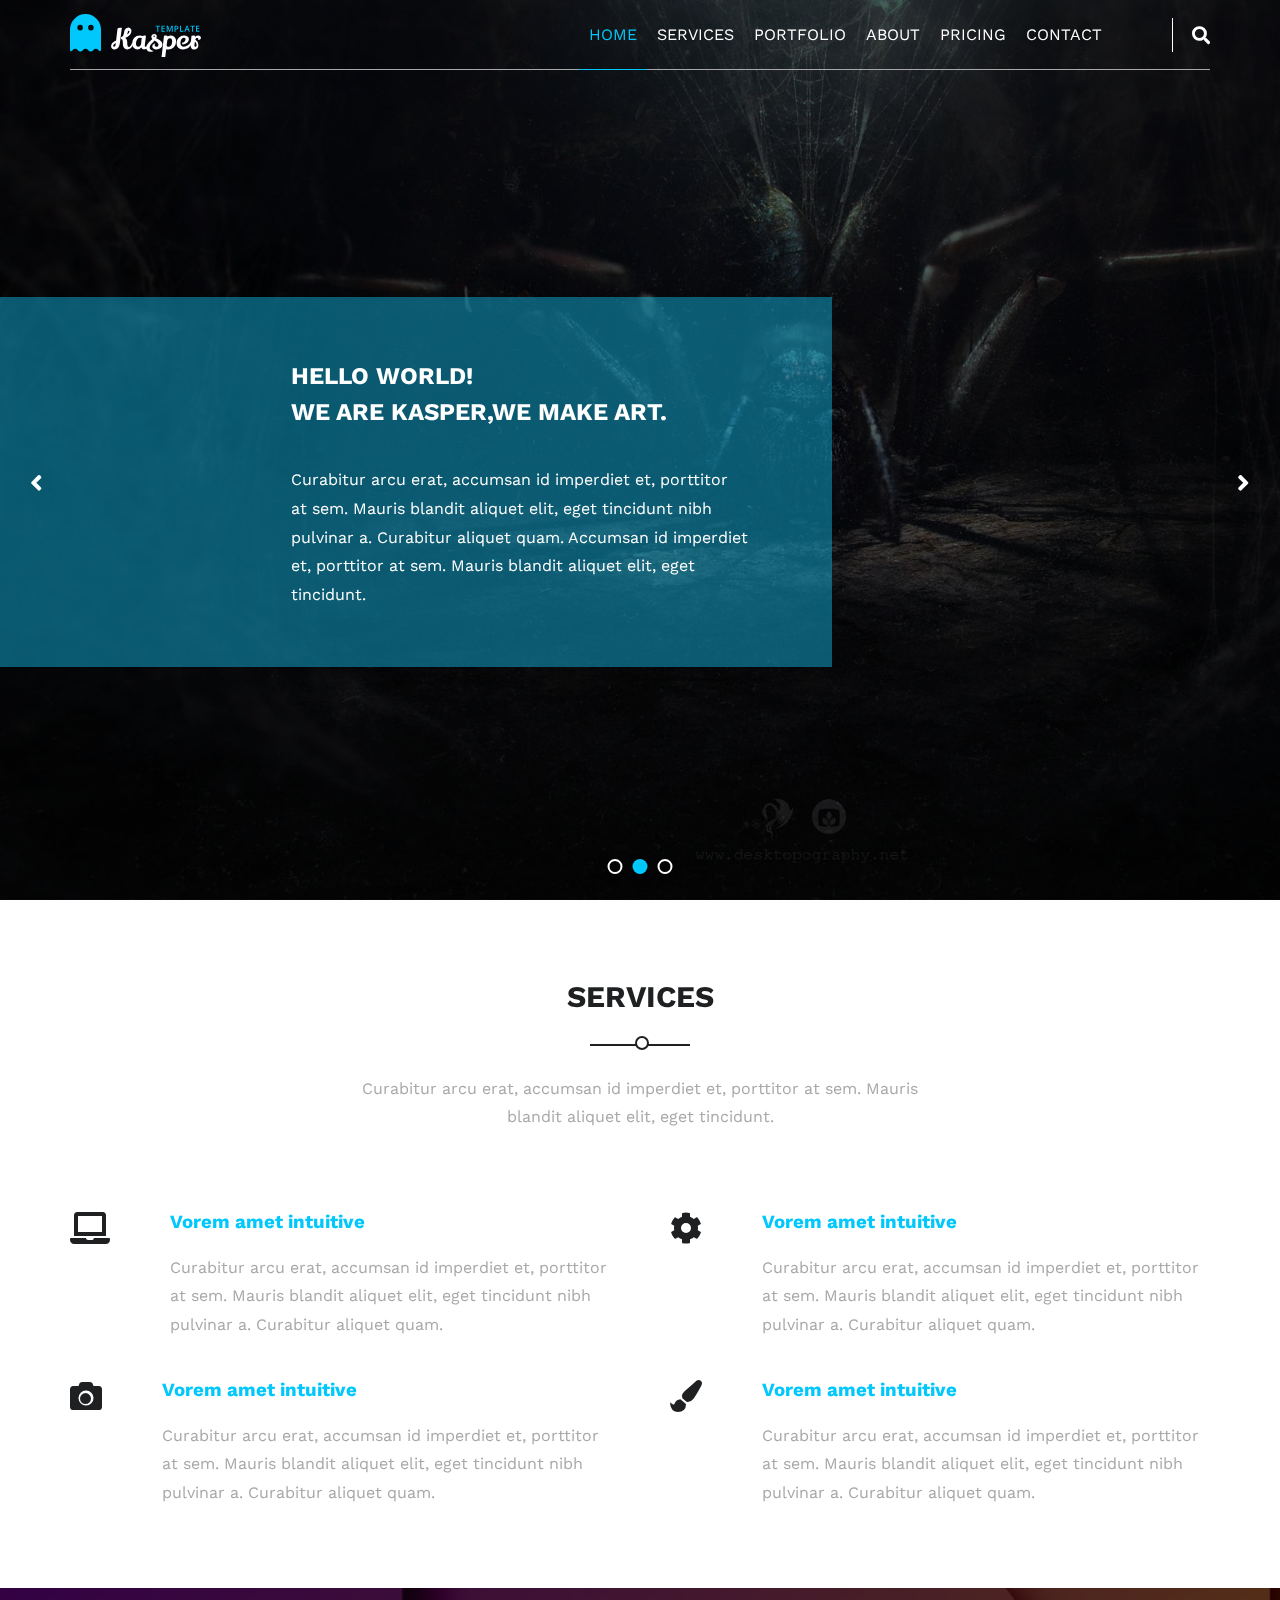
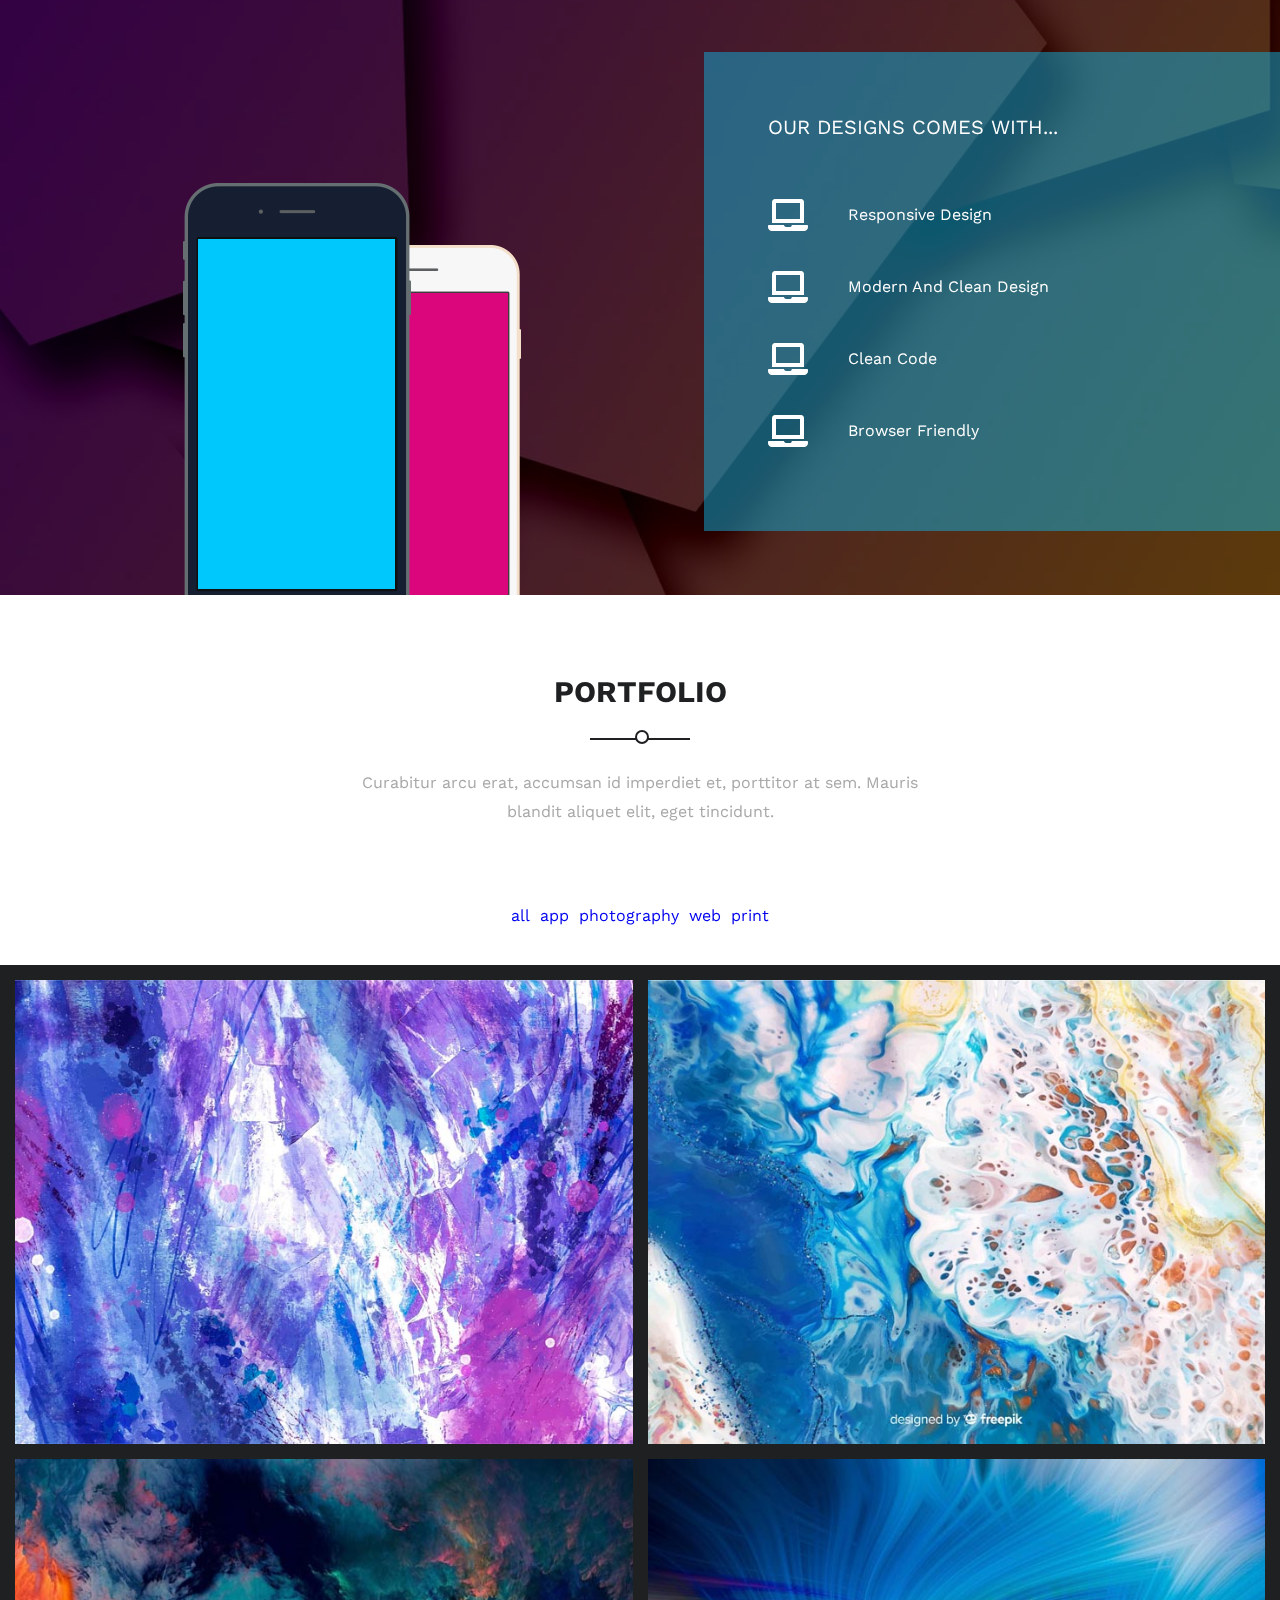
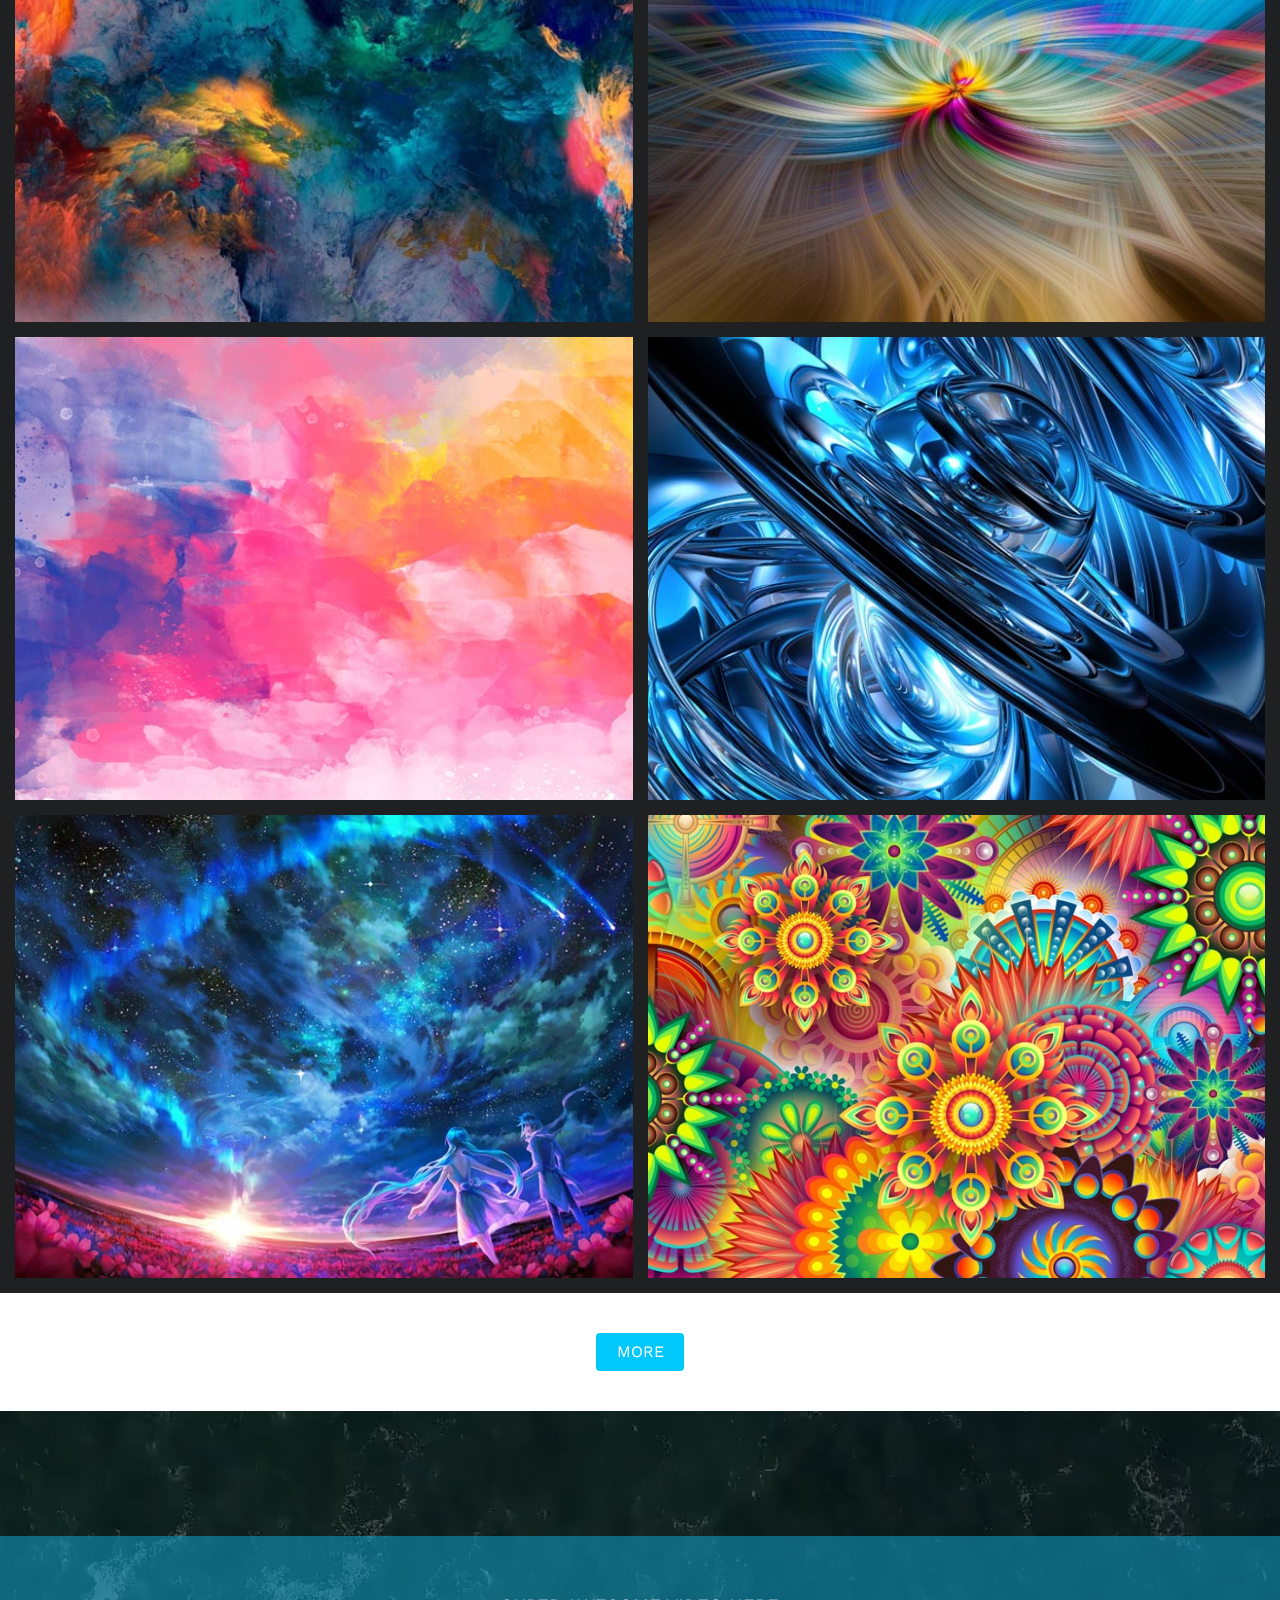
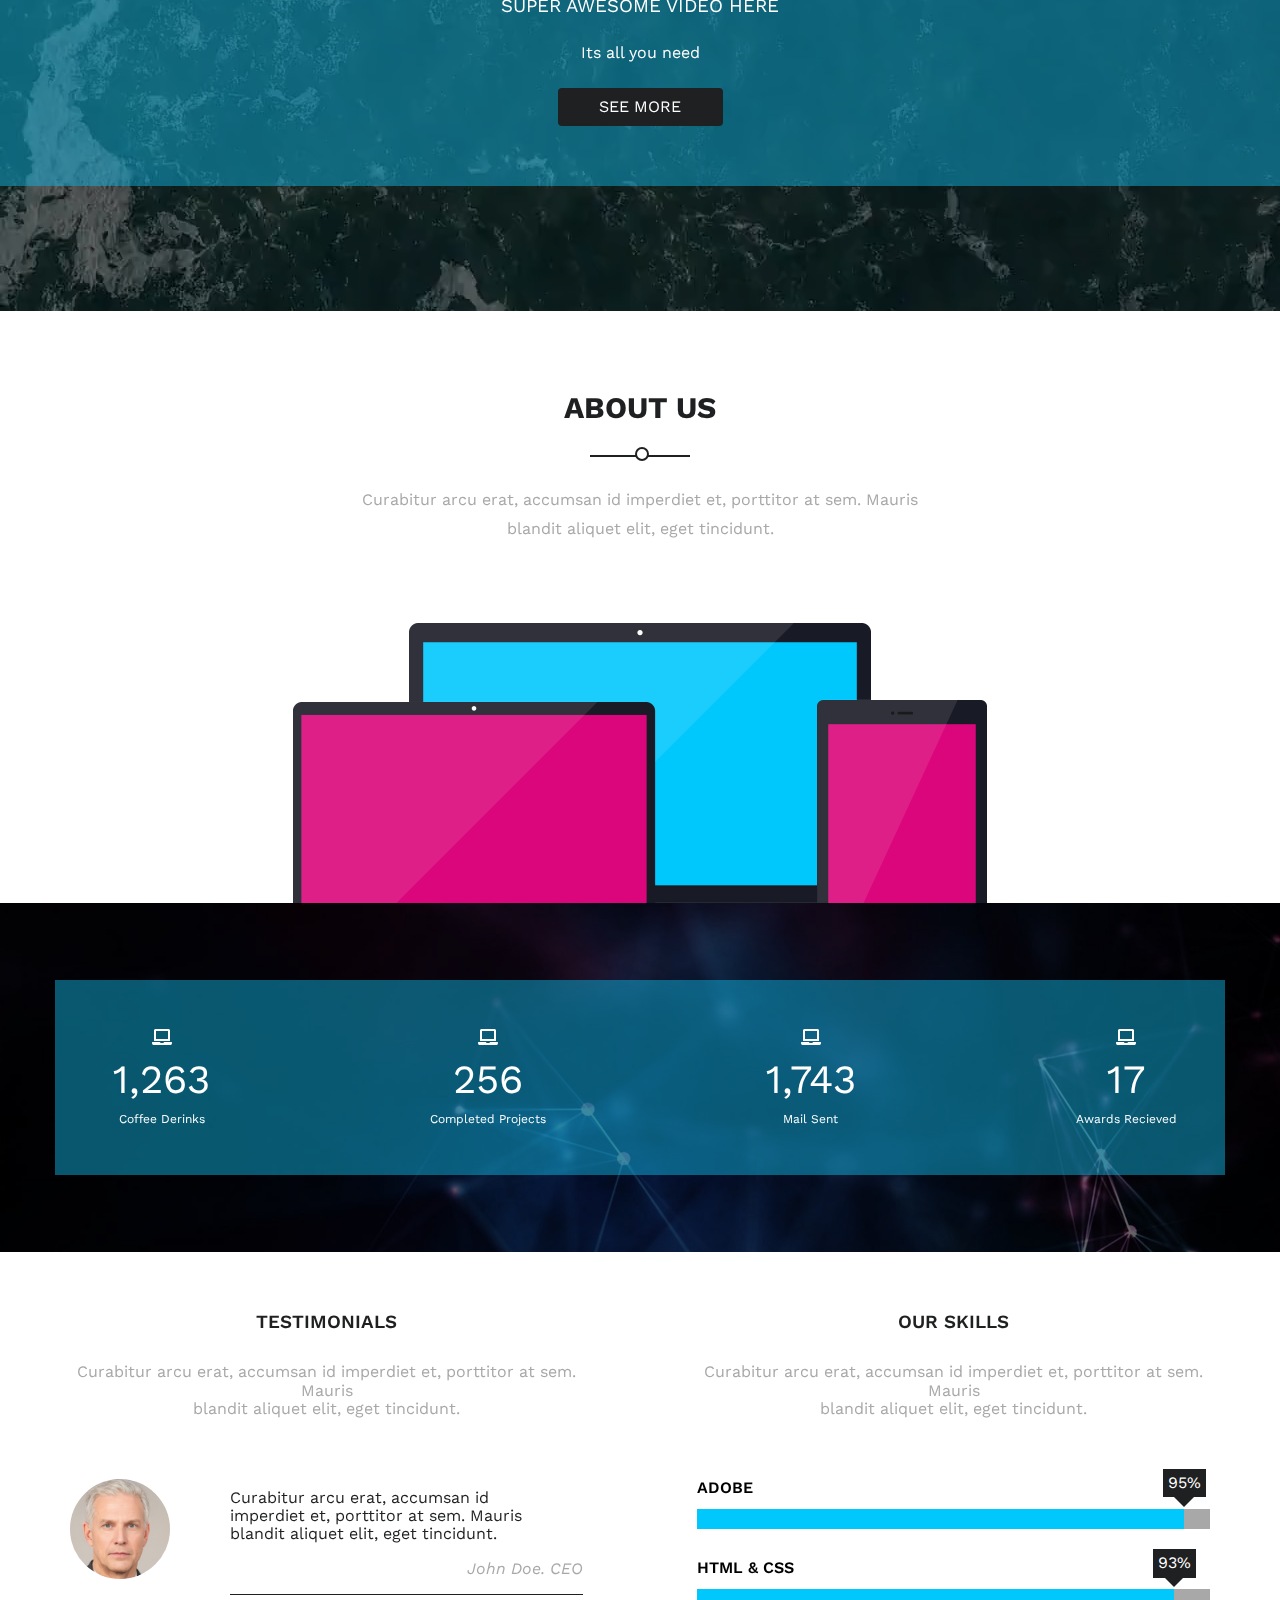
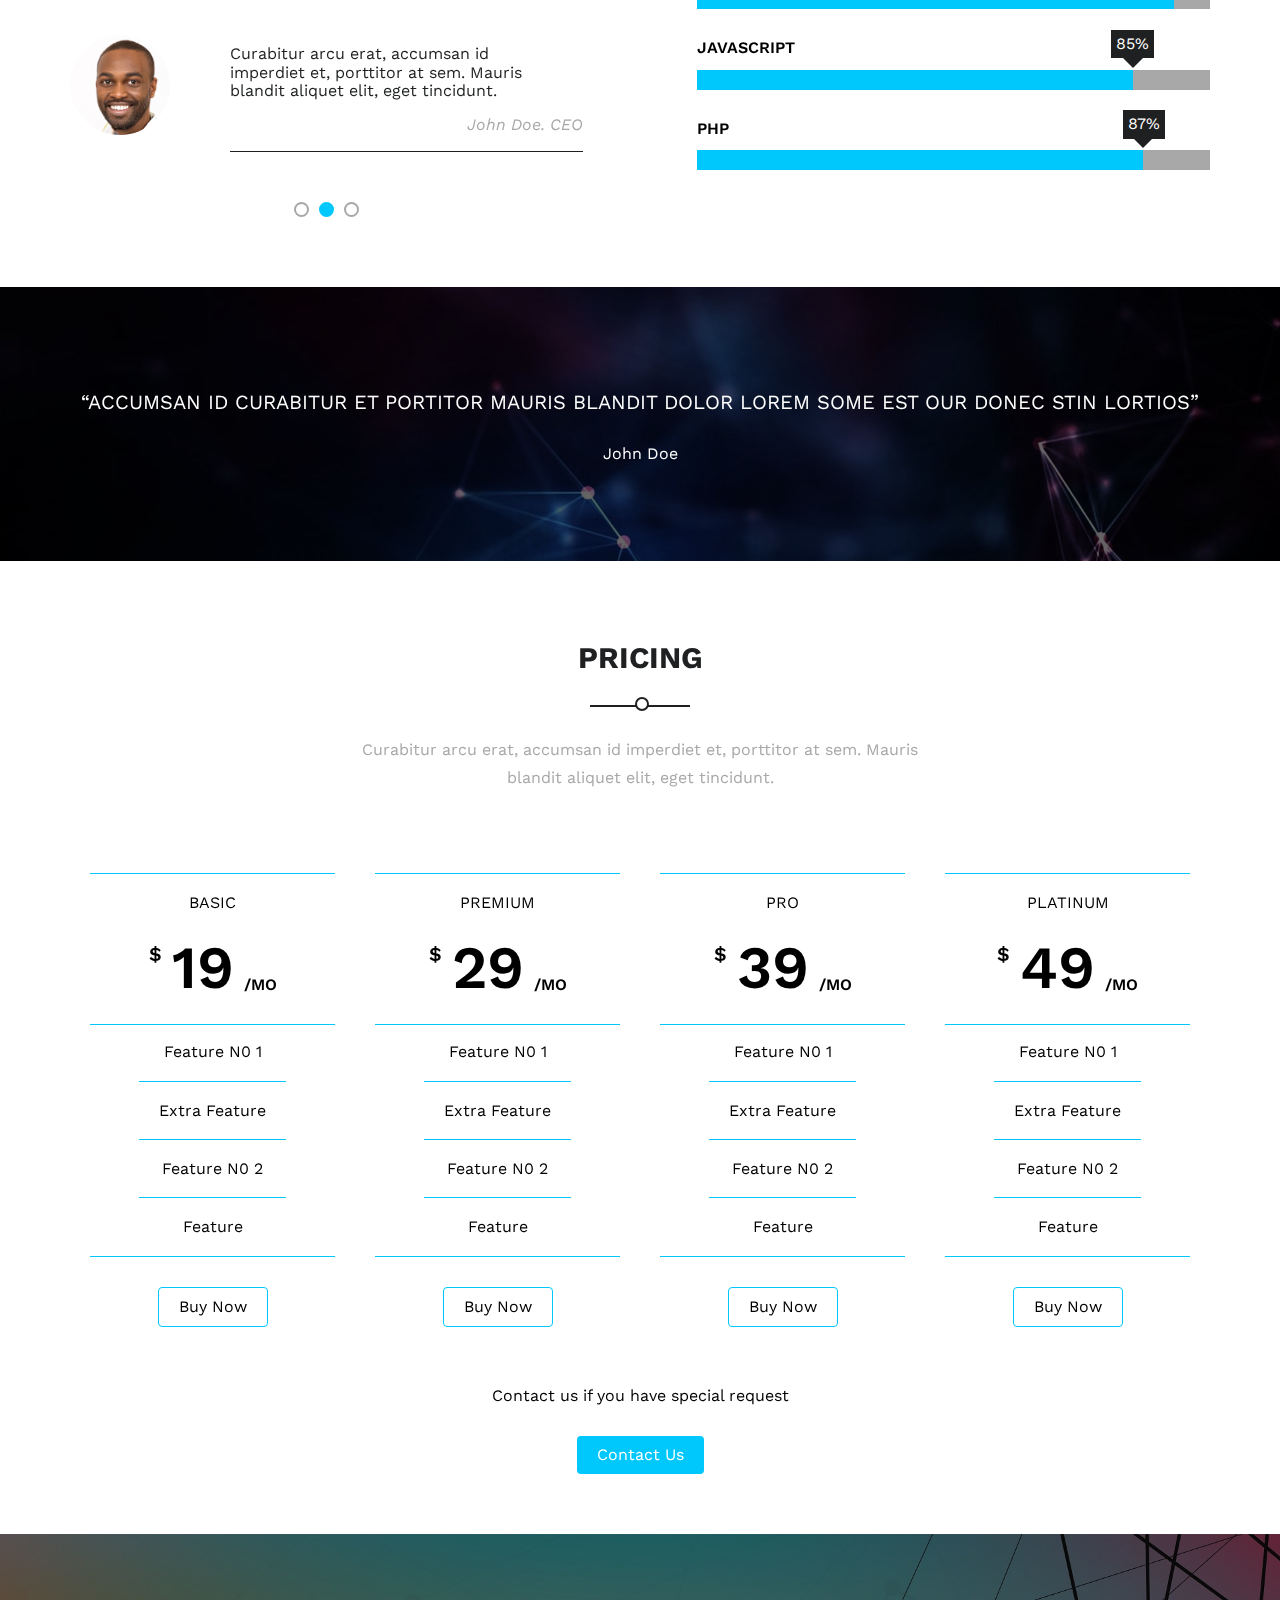
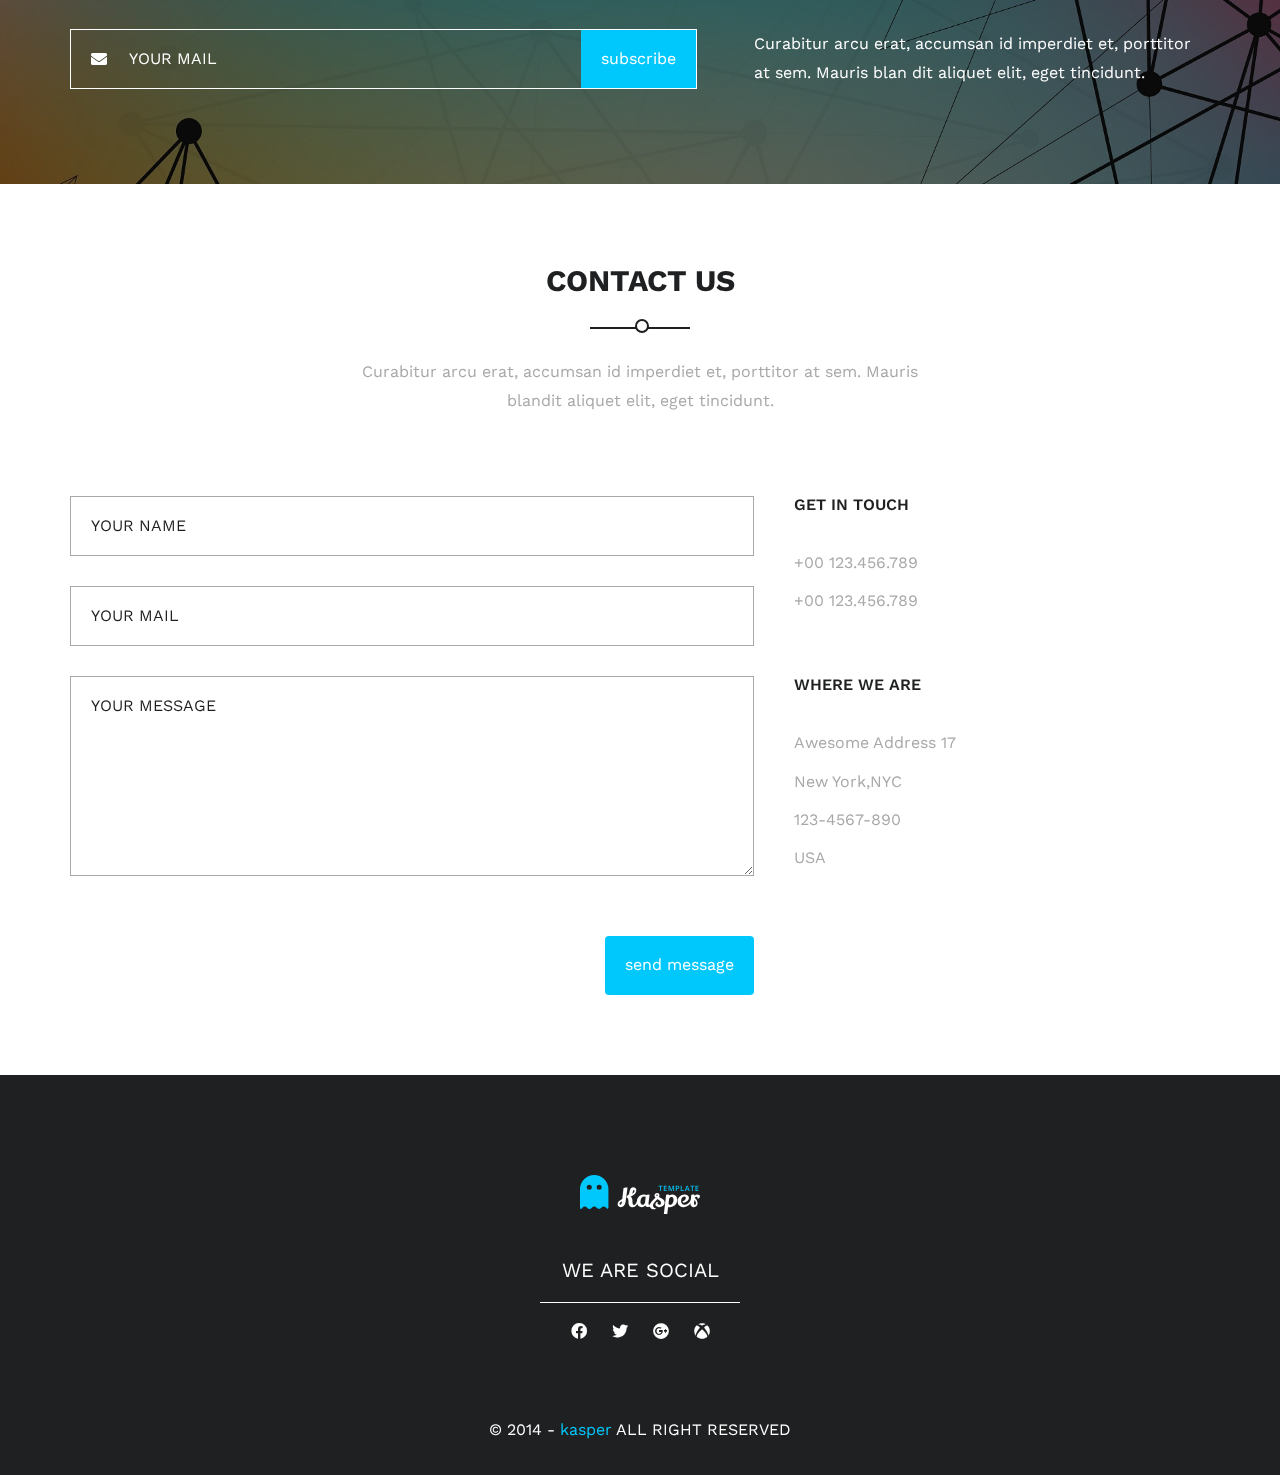
<file: index.html>
<!DOCTYPE html>
<html lang="en">
<head>
	<meta charset="UTF-8">
	<meta http-equiv="X-UA-Compatible" content="IE=edge">
	<meta name="viewport" content="width=device-width, initial-scale=1.0">
	<title>Kasper | Template Two</title>
	<!-- normalize file -->
	<link rel="stylesheet" href="css/normalize.css">
	<!-- font awesome icons library -->
	<link rel="stylesheet" href="css/all.min.css">
  <!-- google font -->
  <style>
    @import url('https://fonts.googleapis.com/css2?family=Work+Sans:wght@400;600;700&display=swap');
    </style>
	<!-- css normal style file -->
	<link rel="stylesheet" href="css/style.css">
</head>
<body>
	<!-- start main-content -->
	<div class="main-content">
		<nav class="container">
			<div class="logo">
				<img src="images/logo.svg" alt="logo">
			</div>
			<div class="links">
				<div class="burger-list">
          <i class="fas fa-bars burger-list"></i>
					<ul>
						<li><a href="#" class="active">home</a></li>
						<li><a href="#services">services</a></li>
						<li><a href="#portfolio">portfolio</a></li>
						<li><a href="#about-us">about</a></li>
						<li><a href="#pricing">pricing</a></li>
						<li><a href="#contact-us">contact</a></li>
						<li><i class="fas fa-search"></i></li>
					</ul>
				</div>
			</div>
		</nav>
		<div class="overlay">
			<div class="main-text">
				<h2>HELLO WORLD! <br> WE ARE KASPER,WE MAKE ART.</h2>
				<p>
					Curabitur arcu erat, accumsan id imperdiet et, porttitor at sem. Mauris blandit aliquet elit, 
					eget tincidunt nibh pulvinar a. Curabitur aliquet quam. Accumsan id imperdiet et, porttitor at 
					sem. Mauris blandit aliquet elit, eget tincidunt.
				</p>
			</div>
		</div>
    <div class="arrows">
      <i class="fas fa-angle-left"></i>
      <i class="fas fa-angle-right"></i>
    </div>
    <div class="bullets">
      <ul>
        <li></li>
        <li class="active"></li>
        <li></li>
      </ul>
    </div>
	</div>
	<!-- end main-content -->

  <!-- start services section -->
  <!-- start services header -->
  <div id="services">
    <div class="container">
      <header class="section-header">
        <h2>services</h2>
        <p>Curabitur arcu erat, accumsan id imperdiet et, porttitor at sem. Mauris 
        <br>  blandit aliquet elit, eget tincidunt.</p>
      </header>
    </div>
    <!-- end services header -->
    <div class="services">
      <div class="container">
        <!-- start services -->
        <div class="service">
          <i class="fas fa-laptop fa-2x"></i>
          <div class="service-details">
            <h3>Vorem amet intuitive </h3>
            <p>Curabitur arcu erat, accumsan id imperdiet et, porttitor at 
              sem. Mauris blandit aliquet elit, eget tincidunt nibh pulvinar 
              a. Curabitur aliquet quam.</p>
          </div>
        </div>
        <div class="service">
          <i class="fas fa-cog fa-2x"></i>
          <div class="service-details">
            <h3>Vorem amet intuitive </h3>
            <p>Curabitur arcu erat, accumsan id imperdiet et, porttitor at 
              sem. Mauris blandit aliquet elit, eget tincidunt nibh pulvinar 
              a. Curabitur aliquet quam.</p>
          </div>
        </div>
        <div class="service">
          <i class="fas fa-camera fa-2x"></i>
          <div class="service-details">
            <h3>Vorem amet intuitive </h3>
            <p>Curabitur arcu erat, accumsan id imperdiet et, porttitor at 
              sem. Mauris blandit aliquet elit, eget tincidunt nibh pulvinar 
              a. Curabitur aliquet quam.</p>
          </div>
        </div>
        <div class="service">
          <i class="fas fa-paint-brush fa-2x"></i>
          <div class="service-details">
            <h3>Vorem amet intuitive </h3>
            <p>Curabitur arcu erat, accumsan id imperdiet et, porttitor at 
              sem. Mauris blandit aliquet elit, eget tincidunt nibh pulvinar 
              a. Curabitur aliquet quam.</p>
          </div>
        </div>
        <!-- end services -->
      </div>
      <!-- start services features -->
      <div class="services-features">
        <div class="features">
          <p>OUR DESIGNS COMES WITH...</p>
          <div class="feature">
            <i class="fas fa-laptop fa-2x"></i>
            <p>Responsive Design</p>
          </div>
          <div class="feature">
            <i class="fas fa-laptop fa-2x"></i>
            <p>Modern And Clean Design</p>
          </div>
          <div class="feature">
            <i class="fas fa-laptop fa-2x"></i>
            <p>Clean Code</p>
          </div>
          <div class="feature">
            <i class="fas fa-laptop fa-2x"></i>
            <p>Browser Friendly</p>
          </div>
        </div>
        <div><img src="images/Phones.png" alt=""></div>
      </div>
      <!-- start services features -->
    </div>
  </div>
  <!-- end services section -->

  <!-- start portfolio section -->
  <div id="portfolio">
    <div class="container">
      <header class="section-header">
        <h2>portfolio</h2>
        <p>Curabitur arcu erat, accumsan id imperdiet et, porttitor at sem. Mauris 
        <br>  blandit aliquet elit, eget tincidunt.</p>
      </header>
    </div>
    <!-- start portfolio -->
    <!-- start filter projects -->
    <ul>
      <li class="arrow"><i class="fas fa-angle-left"></i></li>
      <li><a class="active" href="#">all</a></li>
      <li><a href="#">app</a></li>
      <li><a href="#">photography</a></li>
      <li><a href="#">web</a></li>
      <li><a href="#">print</a></li>
      <li class="arrow"><i class="fas fa-angle-right"></i></li>
    </ul>
    <!-- end filter projects -->
    <!-- start portfolio items -->
    <div class="portfolio-items">
      <div class="portfolio-item">
        <div class="portfolio-image">
          <img src="images/project-1.jpg" alt="">
        </div>
        <div class="portfolio-details">
          <p>Awesome image</p>
          <p>photography</p>
        </div>
      </div>
      <div class="portfolio-item">
        <div class="portfolio-image">
          <img src="images/project-2.jpg" alt="">
        </div>
        <div class="portfolio-details">
          <p>Awesome image</p>
          <p>photography</p>
        </div>
      </div>
      <div class="portfolio-item">
        <div class="portfolio-image">
          <img src="images/project-3.jpg" alt="">
        </div>
        <div class="portfolio-details">
          <p>Awesome image</p>
          <p>photography</p>
        </div>
      </div>
      <div class="portfolio-item">
        <div class="portfolio-image">
          <img src="images/project-4.jpg" alt="">
        </div>
        <div class="portfolio-details">
          <p>Awesome image</p>
          <p>photography</p>
        </div>
      </div>
      <div class="portfolio-item">
        <div class="portfolio-image">
          <img src="images/project-5.jpg" alt="">
        </div>
        <div class="portfolio-details">
          <p>Awesome image</p>
          <p>photography</p>
        </div>
      </div>
      <div class="portfolio-item">
        <div class="portfolio-image">
          <img src="images/project-6.jpg" alt="">
        </div>
        <div class="portfolio-details">
          <p>Awesome image</p>
          <p>photography</p>
        </div>
      </div>
      <div class="portfolio-item">
        <div class="portfolio-image">
          <img src="images/project-7.jpg" alt="">
        </div>
        <div class="portfolio-details">
          <p>Awesome image</p>
          <p>photography</p>
        </div>
      </div>
      <div class="portfolio-item">
        <div class="portfolio-image">
          <img src="images/project-8.jpg" alt="">
        </div>
        <div class="portfolio-details">
          <p>Awesome image</p>
          <p>photography</p>
        </div>
      </div>
    </div>
    <!-- end portfolio items -->
    <a href="#">more</a>
    <div class="portfolio-video">
      <video loop autoplay>
        <source src="videos/portfolio-vid.mp4" type="video/mp4" loading="lazy">
      </video>
      <div>
        <h3>SUPER AWESOME VIDEO HERE</h3>
        <p>Its all you need</p>
        <a href="#">see more</a>
      </div>
    </div>
    <!-- end portfolio -->
  </div>
  <!-- end portfolio section -->

  <!-- start about us section -->
  <!-- start about us header -->
  <div id="about-us">
    <div class="container">
      <header class="section-header">
        <h2>about us</h2>
        <p>Curabitur arcu erat, accumsan id imperdiet et, porttitor at sem. Mauris 
          <br>  blandit aliquet elit, eget tincidunt.</p>
      </header>
    </div>
    <!-- end about us header -->
    <div class="Screens">
      <img src="images/Screens.png" alt="Screens">
    </div>
    <!-- start about numbers -->
    <div class="about-numbers">
      <div class="container">
        <div class="number">
          <i class="fas fa-laptop"></i>
          <p>1,263</p>
          <p>coffee derinks</p>
        </div>
        <div class="number">
          <i class="fas fa-laptop"></i>
          <p>256</p>
          <p>completed projects</p>
        </div>
        <div class="number">
          <i class="fas fa-laptop"></i>
          <p>1,743</p>
          <p>mail sent</p>
        </div>
        <div class="number">
          <i class="fas fa-laptop"></i>
          <p>17</p>
          <p>awards recieved</p>
        </div>
      </div>
    </div>
    <!-- end about numbers -->
    <!-- start testimonials -->
    <div class="testimonials">
      <div class="container">
        <div class="testimonial">
          <div class="header">
            <h3>testimonials</h3>
            <p>Curabitur arcu erat, accumsan id imperdiet et, porttitor at sem. Mauris 
            <br> blandit aliquet elit, eget tincidunt.
            </p>
          </div>
          <div class="client">
              <img src="images/client-1.jpg" alt="client">
              <div>
                <p>Curabitur arcu erat, accumsan id imperdiet et, porttitor at sem. Mauris blandit aliquet elit, eget tincidunt.
                </p>
                <p>john doe. <span>ceo</span></p>
              </div>
          </div>
          <div class="client">
              <img src="images/client-2.jpg" alt="client">
              <div>
                <p>Curabitur arcu erat, accumsan id imperdiet et, porttitor at sem. Mauris blandit aliquet elit, eget tincidunt.
                </p>
                <p>john doe. <span>ceo</span></p>
              </div>
          </div>
          <div class="bullets">
            <ul>
              <li></li>
              <li class="active"></li>
              <li></li>
            </ul>
          </div>
        </div>
        <div class="our-skills">
          <div class="header">
            <h3>our skills</h3>
            <p>Curabitur arcu erat, accumsan id imperdiet et, porttitor at sem. Mauris 
            <br> blandit aliquet elit, eget tincidunt.
            </p>
          </div>
          <div class="skill">
            <p>adobe</p>
            <div class="percentage" >
              <div style="width: 95%;" value="95"></div>
            </div>
          </div>
          <div class="skill">
            <p>html &amp; css </p>
            <div class="percentage" >
              <div style="width: 93%;" value="93"></div>
            </div>
          </div>
          <div class="skill">
            <p>javascript</p>
            <div class="percentage" >
              <div style="width: 85%;" value="85"></div>
            </div>
          </div>
          <div class="skill">
            <p>php</p>
            <div class="percentage" >
              <div style="width: 87%;" value="87"></div>
            </div>
          </div>
        </div>
      </div>
    </div>
    <!-- end testimonials -->
    <div class="quote">
      <div class="container">
        <p>“ACCUMSAN ID CURABITUR ET PORTITOR MAURIS BLANDIT DOLOR LOREM SOME
          EST OUR DONEC STIN LORTIOS”
        </p>
        <p>John Doe</p>
      </div>
    </div>
  </div>
  <!-- end services header -->

  <!-- start pricing section -->
  <!-- start pricing header -->
  <div id="pricing">
    <div class="container">
      <header class="section-header">
        <h2>pricing</h2>
        <p>Curabitur arcu erat, accumsan id imperdiet et, porttitor at sem. Mauris 
          <br>  blandit aliquet elit, eget tincidunt.</p>
      </header>
    </div>
    <!-- end pricing header -->
    <!-- start pricing details -->
    <div class="container">
      <div class="price">
        <header>
          <p>basic</p>
          <p currency="$">19</p>
        </header>
        <div class="features">
          <p>Feature N0 1</p>
          <p>Extra Feature </p>
          <p>Feature N0 2</p>
          <p>Feature</p>
          <button>buy now</button>
        </div>
      </div>
      <div class="price">
        <header>
          <p>premium</p>
          <p currency="$">29</p>
        </header>
        <div class="features">
          <p>Feature N0 1</p>
          <p>Extra Feature </p>
          <p>Feature N0 2</p>
          <p>Feature</p>
          <button>buy now</button>
        </div>
      </div>
      <div class="price">
        <header>
          <p>pro</p>
          <p currency="$">39</p>
        </header>
        <div class="features">
          <p>Feature N0 1</p>
          <p>Extra Feature </p>
          <p>Feature N0 2</p>
          <p>Feature</p>
          <button>buy now</button>
        </div>
      </div>
      <div class="price">
        <header>
          <p>platinum</p>
          <p currency="$">49</p>
        </header>
        <div class="features">
          <p>Feature N0 1</p>
          <p>Extra Feature </p>
          <p>Feature N0 2</p>
          <p>Feature</p>
          <button>buy now</button>
        </div>
      </div>
    </div>
    <!-- end pricing details -->
    <div>
      <p>Contact us if you have special request</p>
      <button>contact us</button>
    </div>
    <div class="subscribe">
      <div class="container">
        <form action="">
          <div>
            <i class="fas fa-envelope"></i>
            <input type="email" placeholder="your mail">
          </div>
          <input type="submit" value="subscribe">
        </form>
        <p>Curabitur arcu erat, accumsan id imperdiet et, porttitor at sem. Mauris blan
          dit aliquet elit, eget tincidunt.</p>
      </div>
    </div>
  </div>
  <!-- end pricing section -->

  <!-- start contact us section -->
  <!-- start contact us header -->
  <div id="contact-us">
    <div class="container">
      <header class="section-header">
        <h2>contact us</h2>
        <p>Curabitur arcu erat, accumsan id imperdiet et, porttitor at sem. Mauris 
          <br>  blandit aliquet elit, eget tincidunt.</p>
      </header>
    </div>
    <!-- end contact us header -->
    <div class="container">
      <form action="">
        <input type="text" name="name" placeholder="your name">
        <input type="email" name="mail" placeholder="your mail">
        <textarea name="message" placeholder="your message"></textarea>
        <input type="submit" value="send message">
      </form>
      <div class="info">
        <div>
          <p>GET IN TOUCH</p>
          <p>+00 123.456.789</p>
          <p>+00 123.456.789</p>
        </div>
        <div>
          <p>WHERE WE ARE</p>
          <p>Awesome Address 17</p>
          <p>New York,NYC</p>
          <p>123-4567-890</p>
          <p>USA</p>
        </div>
      </div>
    </div>
  </div>
  <!-- end contact us section -->

  <!-- start footer -->
  <footer>
    <img src="images/logo.svg" alt="logo">
    <div class="social">  
      <div>
        <p>we are social</p>
        <i class="fab fa-facebook"></i>
        <i class="fab fa-twitter"></i>
        <i class="fab fa-google-plus"></i>
        <i class="fab fa-xbox"></i>
      </div>
      <p>&copy; 2014 - <span>kasper</span> <span>all right reserved</span></p>
    </div>
  </footer>
  <!-- end footer -->
</body>
</html>
</file>
<file: css/style.css>
@import url('https://fonts.googleapis.com/css2?family=Work+Sans:wght@400;600;700&display=swap');
/* start variables */
:root {
  --main-color: #00c7fc;
  --title-color: #1f2021;
  --details-color: #a8a8a8;
  --overlay: rgba(15,174,217,.5);
  --black-overlay: rgba(0,0,0,.6);
}
/* end variables */

/* start reapeated components */
/* start section header */
.section-header {
  text-align: center;
  margin: 80px auto;
  color:#1f2021;
  color: var(--title-color)
}
.section-header h2 {
  margin-bottom: 60px;
  font-size: 30px;
  text-transform: uppercase;
  position: relative;
  color:#1f2021;
  color: var(--title-color);
  animation-name: rotate;
  animation-duration: 1s;
  animation-timing-function: ease;
  animation-fill-mode: forwards;
  animation-iteration-count: infinite;
  animation-direction: alternate;
}
.section-header h2::before {
  content: "";
  position: absolute;
  bottom: -35px;
  left: calc(50% - 60px);
  margin-left: 55px;
  border-radius: 50%;
  width: 10px;
  height: 10px;
  background-color: white;
  border: 2px solid #1f2021;
  border: 2px solid var(--title-color, #1f2021);
  animation-name: moving;
  animation-duration: 1s;
  animation-timing-function: ease;
  animation-fill-mode: forwards;
  animation-iteration-count: infinite;
  animation-direction: alternate;
}
.section-header h2::after {
  content: "";
  position: absolute;
  bottom: -30px;
  left: calc(50% - 50px);
  transform: translateY(50%);
  z-index: -1;
  width: 100px;
  height: 2px;
  background-color:#1f2021;
  background-color: var(--title-color);
}
@keyframes rotate {
  0% {
    transform: rotate(2deg);
  }
  100% {
    transform:  rotate(-2deg);
  }
}
@keyframes moving {
  0% {
    margin-left: 0;
    transform: translateX(0);
  }
  100% {
    margin-left: 0;
    transform: translateX(100px);
  }
}
.section-header p {
  line-height: 1.8;
  margin: 0;
  color: #1f2021;
  color: var(--details-color);
}
/* end section header */
/* end reapeated components */

/* start global rules */
* {
  -webkit-box-sizing: border-box;
  -moz-box-sizing: border-box;
  box-sizing: border-box;
}
html {
  scroll-behavior: smooth;
}
body {
  font-family: 'Work Sans', sans-serif;
  overflow-x: hidden;
}
.container {
  padding-left: 15px;
  padding-right: 15px;
  margin-left: auto;
  margin-right: auto;
}
ul {list-style-type: none; padding: 0;}
a {text-decoration: none;}
button,
input[type="submit"] {cursor: pointer;}
/* start media screens */
/* small screens */
@media (min-width: 768px) {
  .container {
      width:750px;
  }
}
/* madium screens */
@media (min-width: 992px) {
  .container {
      width: 970px;
  }
}
/* large screens */
@media (min-width: 1200px) {
  .container {
      width: 1170px;
  }
}
/* end media screens */
/* end global rules */

/* start main-content */
.main-content {
  display: flex;
  min-height: 100vh;
  position: relative;
  align-items: center;
  padding-bottom: 75px;
  padding-top: 139px;
}
.main-content::before {
  content: "";
  position: absolute;
  top: 0;
  left: 0;
  width: 100%;
  height: 100%;
  z-index: -2;
  background-image: url(../images/main-background.jpg);
  background-color: #222222;
  background-size: cover;
}
.main-content::after {
  content: "";
  position: absolute;
  top: 0;
  left: 0;
  width: 100%;
  height: 100%;
  z-index: -2;
  background-color: rgba(0, 0, 0, 0.7);
  background-color: var( --black-overlay);
}
/* start nav */
nav.container {
  min-height: 68px;
  position: absolute;
  top: 0;
  left: 0;
  right: 0;
  display: flex;
  justify-content: space-between;
  align-items: center;
}
nav.container::after {
  content: "";
  position: absolute;
  left: 15px;
  bottom: 0;
  background-color: #a8a8a8;
  background-color: var(--details-color);
  height: 1px;
  width: calc(100% - 30px);
  z-index: -1;
}
nav.container .logo img {
  display: block;
  height: 43px;
}
nav.container .links {
  margin-left: auto;
}
nav.container div.burger-list,
nav.container ul {
  display: flex;
  align-items: center;
  justify-content: flex-end;
  padding: 0;
  margin: 0;
}
nav.container div.burger-list i {
  display: block;
  color: white;
  font-size: 22px;
}
nav.container ul li a{
  display: block;
  text-transform: uppercase;
  padding: 25px 10px;
}
nav.container ul {position: relative;}
nav.container ul li a.active,
nav.container ul li a:hover {
  color: #00c7fc;
  color: var(--main-color);
  border-bottom: 1px solid #00c7fc;
  border-bottom: 1px solid var(--main-color);
  z-index: 2;
  margin-top: 1px;
}
@media (max-width: 767px) {
  nav.container ul li a.active,
  nav.container ul li a:hover {
    border-bottom: none;
    margin-top: 0;
  }
}
nav.container ul li a,
.links .burger-list i {
  transition: color .3s ease;
  color: white;
}
nav.container ul li:last-child {
  display: block;
  margin-left: 50px;
  padding-left: 30px;
  position: relative;
  overflow: hidden;
  text-overflow: ellipsis;
}
nav.container ul li:last-child i {
  font-size: 18px;
  padding-top: 25px;
  padding-bottom: 25px;
}
nav.container ul li:last-child::after {
  content: "";
  position: absolute;
  top: 25%;
  left: 10px;
  width: 1px;
  height: 50%;
  background-color: white;
}
/* end nav */
/* start overlay */
.main-content .overlay {
  display: flex;
  justify-content: flex-end;
  width: 65%;
  background-color: rgba(15,174,217,.5);
  background-color: var(--overlay);
}
.main-content .overlay .main-text {
  padding: 5% 10% 5% 5%;
  display: flex;
  flex-direction: column;
  justify-content: flex-end;
  width: 70%;
}
.main-content .overlay .main-text h2 {
  line-height: 1.5;
  color: white;
}
.main-content .overlay .main-text p {
  line-height: 1.8;
  color: white;
}
/* end overlay */
/* start arrows */
.arrows {
  position: absolute;
  align-self: center;
  left: 0;
  display: flex;
  width: 100%;
  justify-content: space-between;
  padding: 0 25px;
}
.arrows i {
  color: white;
  font-size: 25px;
  cursor: pointer;
  padding: 5px;
}
/* end arrows */
/* start bullets */
.main-content .bullets {
  position: absolute;
  bottom: 0;
  left: 50%;
  transform: translateX(-50%);
}
.bullets ul {
  display: flex;
}
.bullets ul li {
  display: block;
  border: 2px solid white;
  width: 15px;
  height: 15px;
  border-radius: 50%;
  margin: 10px 5px;
  cursor: pointer;
}
.bullets ul li.active {
  background-color: #00c7fc;
  background-color: var(--main-color);
  border: none;
}
/* end bullets */
/* start main content section media */
@media (min-width: 768px) and (max-width: 1199px) {
  nav.container ul {
    justify-content: space-between;
  }
}
@media (min-width: 768px) {
  nav.container div.burger-list i.burger-list {
    display: none;
  }
}
@media (max-width: 767px) {
  nav.container ul {
    display: none;
  }
  nav.container:hover ul {
    z-index: 2;
    display: flex;
    flex-direction: column;
    position: absolute;
    left: 0;
    top: 100%;
    width: 100%;
    background-color: rgba(0,0,0,.85);
  }
  nav.container div.burger-list ul li:not(:last-child) {
    width: 100%;
    border-bottom: 1px solid white;
    text-align: center;
  }
  .main-content .overlay {
    width: 100%;
  }
  .main-content .overlay .main-text {
    padding: 10%;
    width: 100%;
  }
  .arrows {
    padding: 0 10px;
  }
}
@media (max-width: 1199px) {
  nav.container ul li:last-child {
    margin-left: 0;
  }
}
@media (min-width: 768px) and (max-width: 1199px) {
  .main-content .overlay,
  .main-content .overlay .main-text {
    width: 80%;
  }

}
/* end main content section media */
/* end main-content */

/* start services section */
.services .container {
  display: flex;
  flex-wrap: wrap;
  display: grid;
  grid-template-columns: 1fr;
  gap: 40px 60px;
  margin-bottom: 80px;
}
@media (min-width: 1199px) {
  .services .container {
    grid-template-columns: repeat(auto-fill, minmax(350px, 1fr))
  }
}
.services .service {
  margin: 30px 20px;
  flex: 1 1 350px;
  display: flex;
}
@supports (display: grid) {
  .services .service {
    margin: initial
  }
}
.services .service i {
  color: #1f2021;
  color: var(--title-color, #1f2021);
  display: block;
  padding-right: 60px;
}
.services .service .service-details {
  width: 100%;
  display: flex;
  flex-direction: column;
}
.services .service .service-details h3 {
  margin: 0 0 20px;
  color:#00c7fc;
  color: var(--main-color, #00c7fc);
}
.services .service .service-details p {
  color: #a8a8a8;
  color: var(--details-color);
  line-height: 1.8;
  margin: 0;
}
@media (max-width: 768px) {
  .services .service {
    flex-direction: column;
    text-align: center;
  }
  .services .service i {
    padding-right: initial
  }
  .services .service .service-details h3 {
    margin: 20px 0;
  }
}
/* start services-features */
.services-features {
  width: 100%;
  display: flex;
  justify-content: flex-end;
  align-items: center;
  padding: 5% 0;
  background-color: rgba(0,0,0,.6);
  background-color: var( --black-overlay);
  color: white;
  position: relative;
  overflow: hidden;
}
.services-features::after {
  content: "";
  position: absolute;
  z-index: -1;
  top: 0;
  left: 0;
  width: 100%;
  height: 100%;
  background-image: url(../images/services.jpg);
  background-size: cover;
}
.services-features .features {
  /* order: 2; */
  padding: 5%;
  width: 45%;
  background-color: rgba(15,174,217,.5);
  background-color: var(--overlay);
}
.services-features .features .feature {
  display: flex;
  align-items: center;
  padding: 20px 0;
}
.services-features .features .feature i {
  margin-right: 40px;
}
.services-features .features > p {
  font-size: 20px;
  margin-bottom: 40px;
  margin-top: 0;
}
.services-features .feature p {
  margin: 0;
}
.services-features > div:last-child {
  position: absolute;
  width: 55%;
  left: 0;
  bottom: -50px;
}
.services-features > div:last-child img {
  display: block;
  margin-left: auto;
  margin-right: auto;
  max-width: 60%;
}
@media (max-width:767px) {
  .services-features > div:last-child img {
    display: none;
  }
  .services-features .features {
    width: 100%;
  }
}
/* end services-features */
/* end services section */

/* start portfolio section */
/* start filter projects */
#portfolio ul {
  display: flex;
  justify-content: center;
  margin-bottom: 40px;
}
#portfolio ul li {
  margin: 0 5px;
}
#portfolio ul li .button {
  display: block;
  cursor: pointer;
  padding: 10px 20px;
  text-transform: uppercase;
  transition: background-color .3s ease;
  border-radius: 4px;
}
#portfolio ul li .button.active,
#portfolio ul li .button:hover {
  background-color: #00c7fc;
  background-color: var(--main-color);
  color: white;
}
/* end filter projects */
/* start portfolio items */
.portfolio-items {
  background-color: #1f2021;
  background-color: var(--title-color);
  display: -ms-flexbox;
  display: flex;
  flex-wrap: wrap;
  display: grid;
  grid-template-columns: repeat(auto-fill, minmax(420px, 1fr));
  gap: 15px;
  padding: 7.5px;
}
.portfolio-item {
  margin: 7.5px;
  flex: 1 1 420px;
  position: relative;
  overflow: hidden;
}
@supports (display: grid) {
  .portfolio-item {
    margin: unset;
  }
  .portfolio-items {
    padding: 15px;
  }
}
.portfolio-items .portfolio-item .portfolio-image {
  width: 100%;
  height: 0;
  padding-top: 75%;
  position: relative;
}
.portfolio-items .portfolio-item .portfolio-image img {
  position: absolute;
  top: 0;
  left: 0;
  right: 0;
  bottom: 0;
  display: flex;
  margin: auto;
  width: 100%;
  min-height: 100%;
  z-index: 2;
  object-fit: cover;
  transition: transform .3s;
}
.portfolio-item .portfolio-details {
  display: none;
  flex-direction: column;
  justify-content: space-evenly;
  position: absolute;
  bottom: 0;
  left: 0;
  width: 100%;
  min-height: 30%;
  background-color: white;
  padding: 20px;
  transform: translateY(100%);
  animation-name: moving;
  animation-duration: 3s;
  z-index: 4;
}
.portfolio-item:hover .portfolio-details {
  display: flex;
  animation-name: pup-up;
  animation-duration: .3s;
  animation-timing-function: ease-out;
  animation-fill-mode: forwards;
}
.portfolio-item:hover .portfolio-image img{
  transform: scale(1.3) rotate(10deg);
}
.portfolio-item:hover .portfolio-image::before {
  content: "";
  position: absolute;
  top: 0;
  width: 100%;
  height: 100%;
  background-color: unset;
  z-index: 3;
  animation-name: overlay;
  animation-duration: .3s;
  animation-timing-function: ease-out;
  animation-fill-mode: forwards;
}
.portfolio-item .portfolio-details p {
  padding-left: 20px;
  margin: 0;
}
.portfolio-item .portfolio-details p:first-child {
  color: #1f2021;
  color: var(--title-color);
  text-transform: capitalize;
  font-size: 20px;
}
.portfolio-item .portfolio-details p:last-child {
  color: #00c7fc;
  color: var(--main-color);
  text-transform: capitalize;
  font-size: 14px;
}
@keyframes pup-up {
  form {
    transform: translateY(100%);
  }
  to {
    transform: translateY(0);
  }
}
@keyframes overlay {
  form {
    background-color: unset;;
  }
  to {
    background-color: rgba(0, 0, 0, .5);
  }
}
@media (max-width:767px) {
  .portfolio-items {
    grid-template-columns: 1fr;
  }
  #portfolio ul {
    justify-content: center;
    margin: 0 auto -1px;
    background-color: #1f2021;
    background-color: var(--title-color);
    padding-top: 15px;
    align-items: center;
    overflow: hidden;
  }
  #portfolio ul li {
    color: white;
    margin: 0;
  }
  #portfolio ul i {
    font-size: 20px;
  }
  #portfolio ul i {
    margin-right: 10vw;
    margin-left: 10vw;
    cursor: pointer;
  }
  #portfolio ul li .button:not(.active) {
    display: none;
    opacity: .5;
  }
}
@media (min-width:768px) {
  #portfolio ul li.arrow {
    display: none;
  }
}
/* end portfolio items */
#portfolio > a {
  display: block;
  width: 88px;
  margin: 40px auto;
  padding: 10px 0;
  text-align: center;
  background-color: #00c7fc;
  background-color: var(--main-color);
  color: white;
  text-transform: uppercase;
  border-radius: 4px;
}
.portfolio-video {
  height: 500px;
  background-color: rgba(0,0,0,.6);
  background-color: var(--black-overlay);
  overflow: hidden;
  position: relative;
}
.portfolio-video video {
  display: block;
  position: absolute;
  top: 0;
  left: 0;
  z-index: -2;
  min-width: 100%;
  min-height: 100%;
  object-fit: cover;
}
.portfolio-video div {
  text-align: center;
  display: flex;
  margin: 125px 0;
  flex-direction: column;
  justify-content: space-between;
  min-height: 250px;
  color: white;
  text-align: center;
  padding: 50px 0;
  background-color: rgba(38, 103, 121, .5);
  background-color: var(--overlay);
}
.portfolio-video div > * {
  margin: 10px auto;
}
.portfolio-video div h3 {
  font-weight: normal;
}
.portfolio-video div a {
  display: block;
  color: white;
  padding: 10px 0;
  background-color: #1f2021;
  background-color: var(--title-color);
  width: 165px;
  text-transform: uppercase;
  border-radius: 4px;
}
/* end portfolio section */

/* start about us section */
.Screens img {
  display: block;
  margin: 0 auto;
  max-width: 100%;
  padding: 0 15px;
}
/* start about numbers */
.about-numbers {
  padding: 6vw 0;
  color: white;
  background-color: rgba(0,0,0,.6);
  background-color: var( --black-overlay);
  position: relative;
}
.about-numbers::after {
  content: "";
  position: absolute;
  z-index: -1;
  top: 0;
  left: 0;
  width: 100%;
  height: 100%;
  background-image: url(../images/about-us.jpg);
  background-size: cover;
}
.about-numbers .container {
  padding: 3vw;
  display: flex;
  justify-content: space-between;
  background-color: rgba(15,174,217,.5);
  background-color: var(--overlay);
}
.about-numbers .container .number {
  /* display: flex;
  flex-direction: column; */
  text-align: center;
  margin: 10px;
}
.about-numbers .container .number p:first-of-type {
  font-size: 40px;
  margin: 10px;
}
.about-numbers .container .number p:last-of-type {
  font-size: 12px;
  margin: 0;
  text-transform: capitalize;
}
@media (max-width: 767px) {
  .about-numbers .container {
    flex-direction: column;
  }
  .about-numbers .container .number {
    margin: 20px 0;
  }
}
/* end about numbers */
/* start testimonials */
.testimonials .container {
  display: flex;
  justify-content: space-between;
  margin-bottom: 60px;
}
.testimonial, .our-skills {
  display: flex;
  flex-direction: column;
  align-items: flex-start;
  margin: 60px 0 0;
  width: 45%;
}
.testimonials .header {
  text-align: center;
  width: 100%;
}
.testimonials .header h3 {
  text-transform: uppercase;
  font-weight: 600;
  color: #1f2021;
  color: var(--title-color);
  margin: 0;
}
.testimonials .header p {
  color: #a8a8a8;
  color: var(--details-color);
  margin: 30px 0 60px;
}
.testimonial .client {
  display: flex;
  justify-content: space-between;
  align-items: flex-start;
  margin-bottom: 40px;
  width: 100%;
}
.testimonial .client img {
  display: block;
  border-radius: 50%;
  height: 100px;
  margin-right: 60px;
}
.testimonial .client p:first-child {
  color: #1f2021;
  color: var(--title-color);
  margin: 10px 0 0;
  width: 90%;
}
.testimonial .client p:last-child {
  text-align: right;
  font-style: italic;
  color: #a8a8a8;
  color: var(--details-color);
  text-transform: capitalize;
}
.testimonial .client p:last-child span {text-transform: uppercase;}
.testimonial .client div {
  border-bottom: 1px solid #1f2021;
  border-bottom: 1px solid var(--title-color);
}
.testimonial .bullets {
  align-self: center;
}
.testimonial .bullets ul {margin: 0;}
.testimonial .bullets ul li:not(.active) {
  border-color: #a8a8a8;
  border-color: var(--details-color);
}
@media (max-width:1199px) {
  .testimonials .container {
    flex-direction: column;
  }
  .testimonial, .our-skills {
    align-items: center;
    width: 100%;
  }
}
@media (max-width:767px) {
  .testimonial .client {
    align-items: center;
    flex-direction: column;
    text-align: center;
  }
  .testimonial .client img {
    margin: 0 0 30px;
  }
  .testimonial .client p:first-child {
    width: 100%;
  }
  .testimonial {
    order: 2;
  }
}
/* end testimonials */
/* start our skills */
.skill {width: 100%;}
.skill p {
  font-weight: 600;
  text-transform: uppercase;
  margin: 0 0 12px;
}
.skill .percentage {
  width: 100%;
  height: 20px;
  background-color: #a8a8a8;
  background-color: var(--details-color);
}
.skill:not(:last-child) .percentage {
  margin-bottom: 30px;
}
.skill .percentage div {
  height: 100%;
  background-color: #00c7fc;
  background-color: var(--main-color);
  position: relative;
}
.skill .percentage div::before {
  content: attr(value)"%";
  position: absolute;
  right: 0;
  margin-right: -21.45px;
  top: calc(-100% - 20px );
  padding: 5px;
  background-color: #1f2021;
  background-color: var(--title-color);
  color: white;
  /* transform: translateX(50%); */
}
.skill .percentage div::after {
  content: "";
  position: absolute;
  right: 0;
  top: calc(-100% + 8px);
  margin-right: -10px;
  color: white;
  /* transform: translateX(50%); */
  border-style: solid;
  border-width: 10px;
  border-color: #1f2021 transparent transparent transparent;
  border-color: var(--title-color) transparent transparent transparent;
}
/* end our skills */
.quote {
  padding: 6vw 0;
  color: white;
  text-align: center;
  line-height: 1.8;
  background-color: rgba(0,0,0,.6);
  background-color: var( --black-overlay);
  position: relative;
}
.quote::after {
  content: "";
  position: absolute;
  z-index: -1;
  top: 0;
  left: 0;
  width: 100%;
  height: 100%;
  background-image: url(../images/about-us.jpg);
  background-size: cover;
}
.quote .container p:first-child {
  font-size: 20px;
}
/* end about us section */

/* start pricing section */
/* start price */
#pricing > .container:nth-child(2) {
  display: flex;
  flex-wrap: wrap;
  display: grid;
  grid-template-columns: repeat(auto-fill, minmax(250px, 1fr));
}
@media (max-width:576px) {
  #pricing > .container:nth-child(2) {
    grid-template-columns: 1fr
  }
}
#pricing .container .price {
  flex: 1 1 250px;
  text-align: center;
  margin: 0 20px;
}
#pricing .container .price header {
  display: flex;
  flex-direction: column;
  justify-content: space-evenly;
  min-height: 150px;
  align-items: center;
  position: relative;
}
/* start pricing animation */
#pricing .container .price header::before,
#pricing .container .price .features p::after {
  content: "";
  position: absolute;
  animation-name: width;
  animation-fill-mode: forwards;
  animation-iteration-count: infinite;
  animation-direction: alternate;
}
#pricing .container .price header::before {
  top: 0;
  left: 0;
  right: 0;
  bottom: 0;
  margin: 0 auto;
  width: 100%;
  height: 100%;
  border-top: 1px solid #00c7fc;
  border-bottom: 1px solid #00c7fc;
  border-top: 1px solid var(--main-color);
  border-bottom: 1px solid var(--main-color);
}
#pricing .container .price .features p::after {
  left: 0;
  right: 0;
  bottom: 0;
  margin: 0 auto;
  height: 1px;
  background-color: #00c7fc;
  background-color: var(--main-color);
}
#pricing .container .price .features p:not(:last-of-type)::after {
  width: 60%;
  animation-duration: 1s;
  animation-timing-function: ease;
}
#pricing .container .price .features p:last-of-type::after {
  width: 100%;
}
#pricing .container .price .features p:last-of-type::after,
#pricing .container .price header::before {
  animation-timing-function: ease-in-out;
  animation-duration: 1.5s;
  animation-delay: .5s;
}
#pricing .container .price:nth-child(odd) .features p:not(:last-of-type)::after {
  animation-delay: .5s
}
#pricing .container .price:nth-child(odd) .features p:last-of-type::after,
#pricing .container .price:nth-child(odd) header::before {
  animation-delay: 1s
}
@keyframes width {
  /* 0% {
    -webkit-transform: scaleX(-100%);
    transform: scaleX(-100%);
  }
  50% {
    -webkit-transform: scaleX(0%);
    transform: scaleX(0%);
  }
  100% {
    -webkit-transform: scaleX(50%);
    transform: scaleX(-50%);
  } */
  0% {
    width: -100%;
  }
  50% {
    width: 0%;
  }
  100% {
    width: 40%;
  }
}
/* end pricing animation */

#pricing .container .price header p {
  margin: 0;
  text-transform: uppercase;
}
#pricing .container .price header p:first-child {
  margin: 20px 0 10px;
}
#pricing .container .price header p:last-child {
  margin: 10px 0 20px;
  font-weight: 600;
  font-size: 60px;
  position: relative;
  display: flex;
}
@supports (display: flex) {
  #pricing .container .price header p {
    margin: 0;
  }
}
#pricing .container .price header p:last-child::before {
  content: attr(currency);
  font-size: 20px;
  align-self: flex-start;
  margin-top: 10px;
  margin-right: 10px;
}
#pricing .container .price header p:last-child::after {
  content: "/mo";
  font-size: 16px;
  align-self: flex-end;
  margin-left: 10px;
  margin-bottom: 8px;
}
#pricing .container .price .features p{
  margin: 0;
  padding: 20px;
  position: relative;
}
#pricing .container .price .features button {
  border: 1px solid #00c7fc;
  border: 1px solid var(--main-color);
  background-color: transparent;
}
#pricing .container .price .features button,
#pricing > div:nth-last-child(2) button {
  display: block;
  width: -moz-fit-content;
  width: fit-content;
  padding: 10px 20px;
  text-transform: capitalize;
  margin: 30px auto 60px;
  border-radius: 4px;
}
#pricing > div:nth-last-child(2) {
  text-align: center;
}
#pricing > div:nth-last-child(2) p {
  margin: 0;
}
#pricing > div:nth-last-child(2) button {
  background-color: #00c7fc;
  background-color: var(--main-color);
  color: white;
  border: none;
}
/* end price */
/* start subscribe */
.subscribe {
  padding: 80px 0;
  background-color: rgba(0,0,0,.6);
  background-color: var(--black-overlay);
  position: relative;
}
.subscribe::after {
  content: "";
  position: absolute;
  top: 0;
  left: 0;
  width: 100%;
  height: 100%;
  background-image: url(../images/about-us2.jpg);
  background-size: cover;
  z-index: -1;
}
.subscribe .container {
  display: flex;
  align-items: center;
  color: white;
  justify-content: space-between;
}
.subscribe form{
  display: flex;
  align-items: center;
  border: 1px solid white;
  width: 55%;
}
.subscribe form div {
  flex: 1;
  display: flex;
  align-items: center;
}
.subscribe form * {
  margin: 0;
  border: none;
  color: white;
}
.subscribe form i {
  padding: 20px;
}
.subscribe form div input {
  flex: 1;
  background-color: transparent;
  outline: none;
  margin-right: 20px;
  caret-color: var(--main-color);
  text-transform: uppercase;
}
.subscribe form div input::placeholder {
  color: white !important;
}
.subscribe form > input {
  background-color: #00c7fc;
  background-color: var(--main-color);
  padding: 20px;
}
.subscribe .container > p {
  line-height: 1.8;
  width: 40%;
}
@media (max-width:1199px) {
  .subscribe .container {
    flex-direction: column;
  }
  .subscribe .container > * {
    width: 100% !important;
  }
  .subscribe .container > p  {
    margin-top: 30px;
  }
}
@media (max-width:576px) {
  .subscribe form {
    padding: 20px;
    flex-direction: column;
    justify-content: left;
  }
  .subscribe form div,
  .subscribe form > input {
    width: 100%;
  }
}
/* end subscribe */
/* end pricing section */

/* start contact us section */
#contact-us .container:nth-child(2) {
  display: flex;
}
#contact-us .container form {
  display: flex;
  flex-direction: column;
  width: 60%;
}
#contact-us .container form * {
  outline: none;
  padding: 20px;
}
#contact-us .container form * {
  margin-bottom: 30px;
}
#contact-us .container form *:not(input[type="submit"]) {
  border: 1px solid var(--details-color);
  caret-color: var(--main-color);
}
#contact-us .container form textarea {
  min-height: 200px;
  resize:vertical;
}
#contact-us .container form input[type="submit"] {
  background-color: #00c7fc;
  background-color: var(--main-color);
  width: -moz-fit-content;
  width: fit-content;
  align-self: flex-end;
  margin-top: 30px;
  color: white;
  border: none;
  border-radius: 4px;
  margin-bottom: 80px;
}
#contact-us .container form *::placeholder {
  color: #1f2021 ;
  color: var(--title-color) ;
  opacity: 1;
  text-transform: uppercase;
}
#contact-us .info {
  width: 20%;
  margin-left: 40px;
}
#contact-us .info div p:first-child{
  font-weight: 600;
  color: #1f2021;
  color: var(--title-color);
  margin-top: 0;
  margin-bottom: 40px;
}
#contact-us .info div {
  margin-bottom: 65px;
}
#contact-us .info div p:not(:first-child) {
  color: #a8a8a8;
  color: var(--details-color);
  margin: 20px 0;
}
@media (max-width:992px) {
  #contact-us .container form {
    flex: 1;
    width: 100%;
  }
}
@media (max-width:768px) {
  #contact-us .container:nth-child(2) {
    flex-direction: column;
  }
  #contact-us .info {
    width: 100%;
    margin-left: 0;
  }
  #contact-us .info div p:not(:first-child) {
    margin-left: 20px;
  }
}
/* end contact us section */

/* start footer section */
footer {
  background-color: #1f2021;
  background-color: var(--title-color);
  color: white;
  padding: 100px 0 20px;
  text-align: center;
}
footer img {
  width: 120px;
}
footer .social div {
  margin-bottom: 80px;
  margin-top: 40px;
}
footer .social div p {
  text-transform: uppercase;
  font-size: 20px;
  padding-bottom: 20px;
  margin: 0 auto 20px;
  border-bottom: 1px solid;
  width: 200px;
}
footer .social div i {
  padding: 0 10px;
  cursor: pointer;
}
footer .social > p span:first-child {
  color: #00c7fc;
  color: var(--main-color);
}
footer .social > p span:last-child {
  text-transform: uppercase;
}
/* end footer section */
</file>
